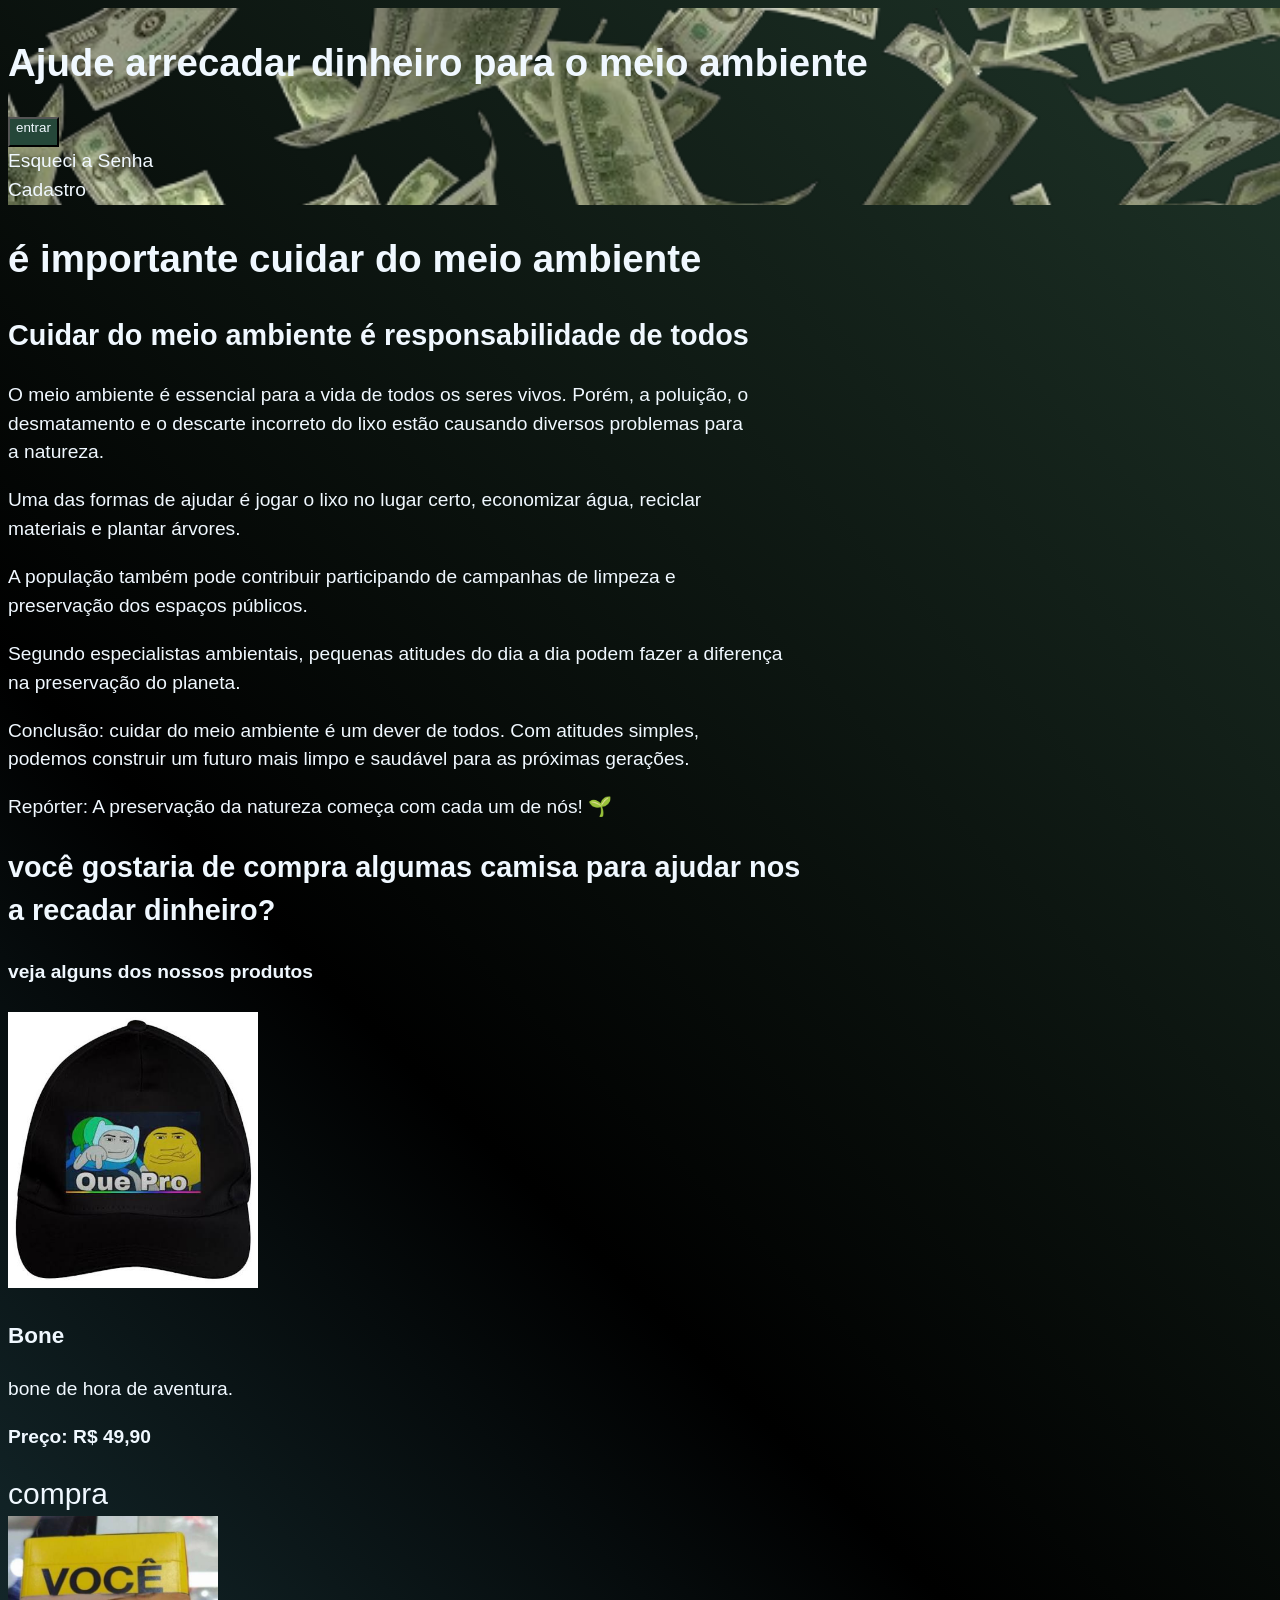
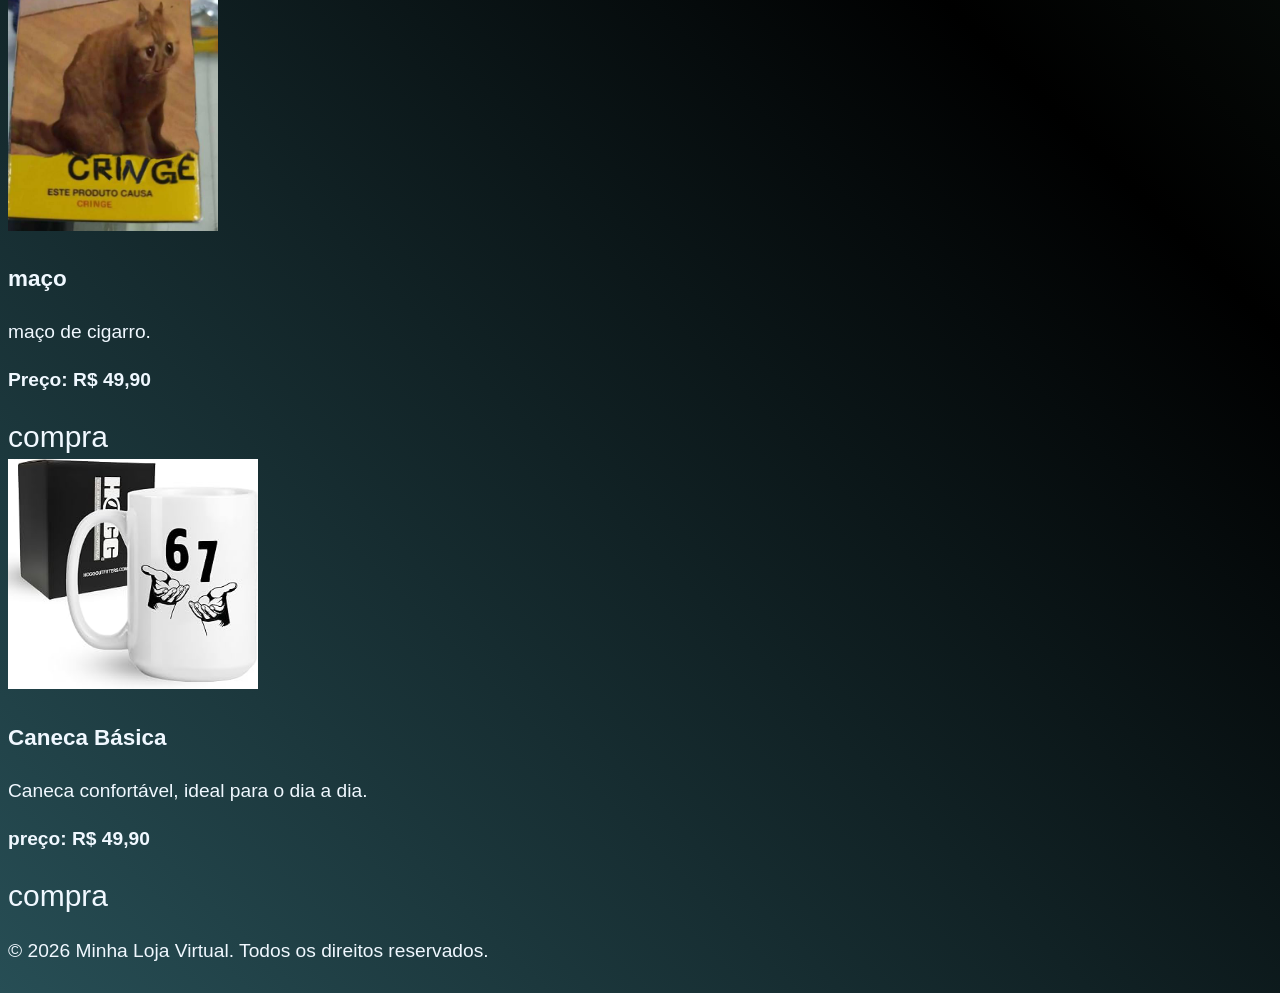
<file: index.html>
<!DOCTYPE html>
<html lang="en">
<head>
    <meta charset="UTF-8">
    <meta name="viewport" content="width=device-width, initial-scale=1.0">
    <title>recadação</title>
    <link rel="stylesheet" href="style.css">
</head>
<body>
    
    <header>
        <h1 class="fds">Ajude arrecadar dinheiro para o meio ambiente</h1>

        <nav>
   <button type="button" class="dp"><a href="./login/">entrar</a></button>
        </nav>
     <a href="./esqueci a senha/"  class="FD">Esqueci a Senha</a>
        <br>
      <a href="./cadastro/"  class="FD">Cadastro</a>
  
    </header>

<main>
<h1 class="letra" id="dois"> é importante cuidar do meio ambiente</h1>

    <h2 class="letra" id="dois">Cuidar do meio ambiente é responsabilidade de todos</h2>
   <div class="dd">
    <P class="letra">O meio ambiente é essencial para a vida de todos os seres vivos. Porém, a poluição, o<br>desmatamento e o descarte incorreto do lixo estão causando diversos problemas para<br>a natureza.</P>

<p class="letra">Uma das formas de ajudar é jogar o lixo no lugar certo, economizar água, reciclar<br>materiais e plantar árvores.</p>

<p class="letra">A população também pode contribuir participando de campanhas de limpeza e<br>preservação dos espaços públicos.</p>


<p class="letra">Segundo especialistas ambientais, pequenas atitudes do dia a dia podem fazer a diferença<br>na preservação do planeta.</p>

<p class="letra">Conclusão: cuidar do meio ambiente é um dever de todos. Com atitudes simples,<br>podemos construir um futuro mais limpo e saudável para as próximas gerações.</p>

<p  class="letra">Repórter: A preservação da natureza começa com cada um de nós! 🌱</p>
</div>
<main>
  

    <h2 class="letra">você gostaria de compra algumas camisa para ajudar nos<br>a recadar dinheiro?</h2>
    <h4 class="letra">veja alguns dos nossos produtos</h4>
     
  <section>
    <article>
        <img src="./img/images (3).jpg" alt="camisa calam que vai dar tudo errado" width="250">
         <h3 class="letra">Bone</h3>
            <p class="letra">bone de hora de aventura.</p>
            <p ><strong>Preço: R$ 49,90</strong></p>
              <a href="./login/"  class="compra">compra</a>
  </article>
    
    <article>
 <img src="./img/cringe.jpg" alt="camisa calama" width="210">
         <h3 class="letra">maço </h3>
            <p class="letra">maço de cigarro.</p>
            <p> <strong>Preço: R$ 49,90</strong></p>
                 <a href="./login/"  class="compra">compra</a>
                 
     </article>
  
         <article>
         <img src="./img/six seven.jpg" alt="camisa ultima roupa" width="250">
         <h3 class="letra">Caneca Básica</h3>
            <p class="letra">Caneca confortável, ideal para o dia a dia.</p>
            <p><strong>preço: R$ 49,90</strong></p>
           <a href="./login/" class="compra">compra</a>
         </article>
 
    </section>
 <footer>
       <p>&copy; 2026 Minha Loja Virtual. Todos os direitos reservados.</p>
    </footer>
   

 </main>

 
</body>

   
</html>
</file>
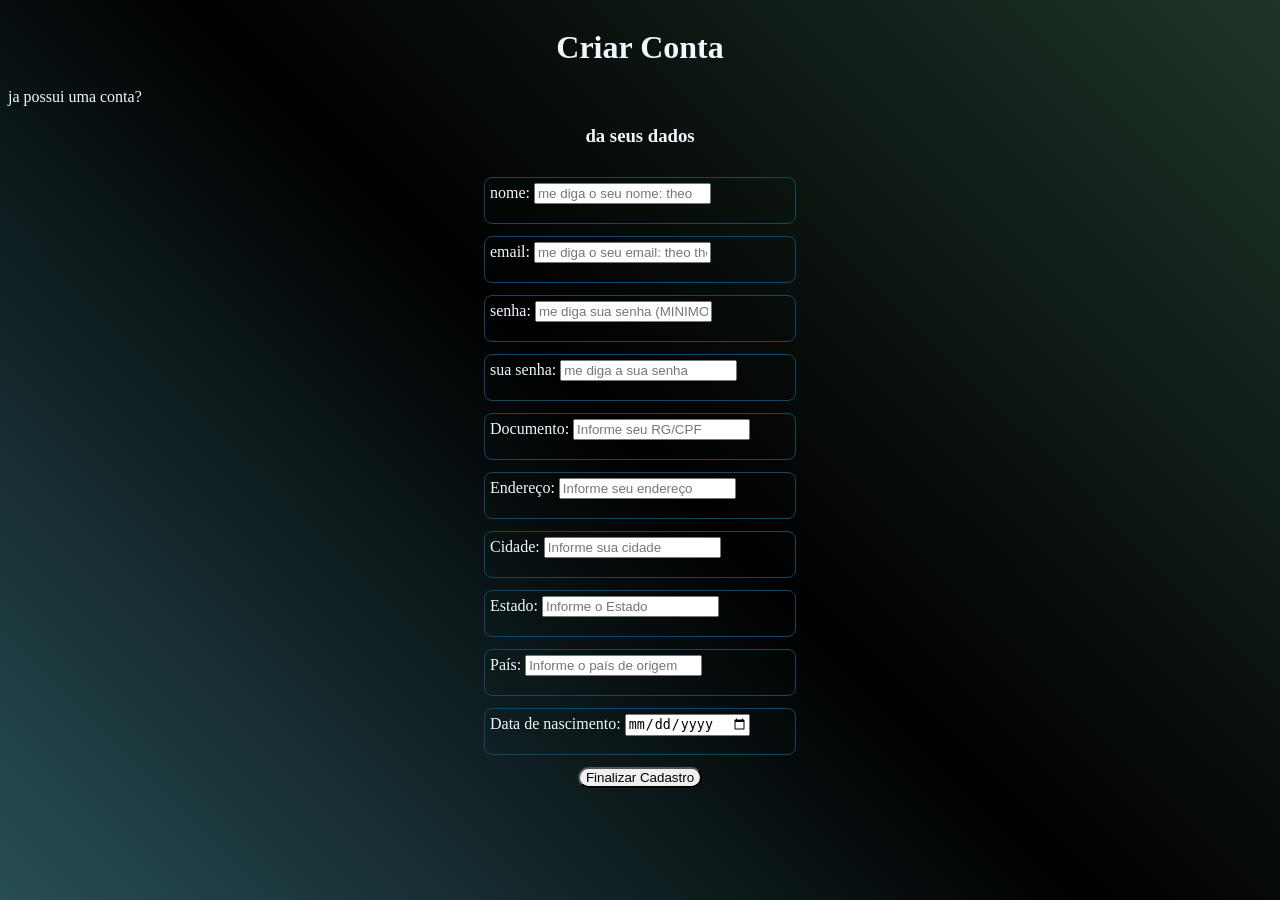
<file: cadastro/cadastro.html>
<!DOCTYPE html>
<html lang="en">
<head>
    <meta charset="UTF-8">
    <meta name="viewport" content="width=device-width, initial-scale=1.0">
    <title>Document</title>
    <link rel="stylesheet" href="style.css">
</head>
<body>
    <header>
        <h1 class="dois">Criar Conta</h1>
    </header>
    <nav>
        <a href="../login/login.html">ja possui uma conta?</a>
    </nav>
    <main class="dd">
        <form action="../login/login.html" class="cadastro">
            <h3>da seus dados</h3>

            <label for="nome" class="rr">
                nome:
                <input type="text" required placeholder="me diga o seu nome: theo" id="theo">

            </label>
            <label for="email" class="rr">
                email:
                <input type="email" required placeholder="me diga o seu email: theo theo" id="theo theo" maxlength="100">
            </label>
            <label for="password" class="rr"> senha:
                <input type="password" required placeholder="me diga sua senha (MINIMO 67)" id="six seven" maxlength="20">
            </label>

            <label for="password" class="rr">sua senha:
            <input type="password" required placeholder="me diga a sua senha"></label>
            <label for="CPF" class="rr">
                Documento:
                <input type="text" required placeholder="Informe seu RG/CPF" id="CPF" minlength="11" maxlength="11">
            </label>
            
            
            <label for="endereço" class="rr">
                Endereço:
                <input type="text" required placeholder="Informe seu endereço" id="endereço" minlength="50">
            </label>

            <label for="cidade" class="rr">
                Cidade:
                <input type="text" required placeholder="Informe sua cidade" id="cidade" maxlength="70">
            </label>
            
            
            <label for="estado" class="rr">
                Estado:
                <input type="text" required placeholder="Informe o Estado" id="estado" minlength="2">
            </label>
            
            
            <label for="país" class="rr">
                País:
                <input type="text" required placeholder="Informe o país de origem" id="país" minlength="10">
            </label>
            
            
            <label for="date" class="rr">
                Data de nascimento:
                <input type="date">
            </label>
            
            
            <button>Finalizar Cadastro</button>
        </form>
    </main>
</body>
</html>
</file>
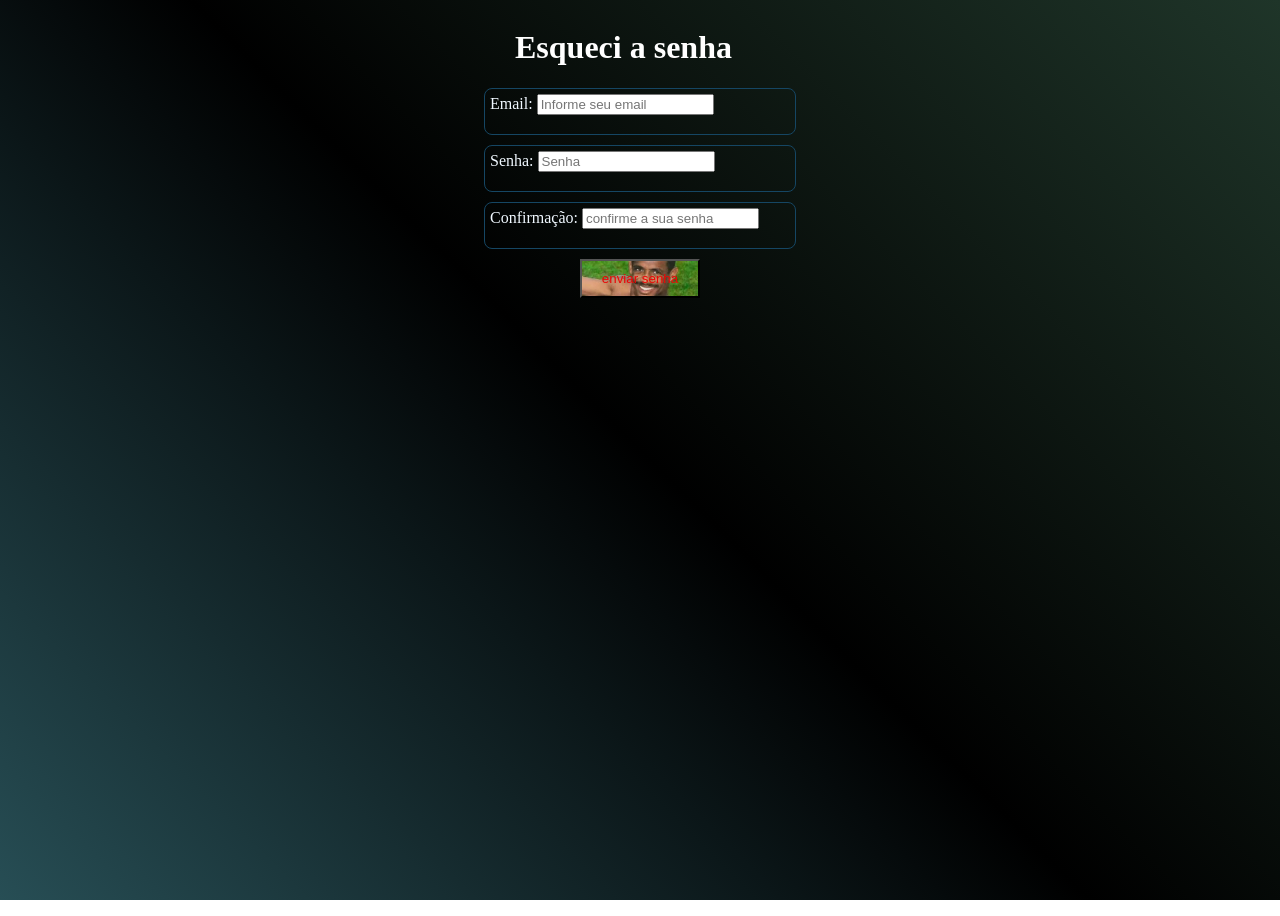
<file: esqueci a senha/esquecisenha.html>
<!DOCTYPE html>
<html lang="en">
<head>
    <meta charset="UTF-8">
    <meta name="viewport" content="width= , initial-scale=1.0">
    <title>Document</title>
    <link rel="stylesheet" href="style.css">
</head>
<body>
     <header>
        <h1 class="dois">Esqueci a senha</h1>
     </header>
     <main>
        <section>
        <form onsubmit="alert ('senha alterada')" action="../login.png">
                 <label for="email" class="ss">
             Email:
                <input type="email" required placeholder="Informe seu email" id="email" minlength="11" maxlength="11">
            </label>
            
            
            <label for="password" class="ss">
            Senha:
                <input type="password" required placeholder="Senha" id="password" minlength="50">
            </label>
            
            
            <label for="password"
            class="ss">
                Confirmação:
                <input type="password" required placeholder="confirme a sua senha " id="password" maxlength="70">
            </label>
            
            
            <button >enviar senha</button>
        </form>
        </section>
     </main>

</body>
</html>
</file>
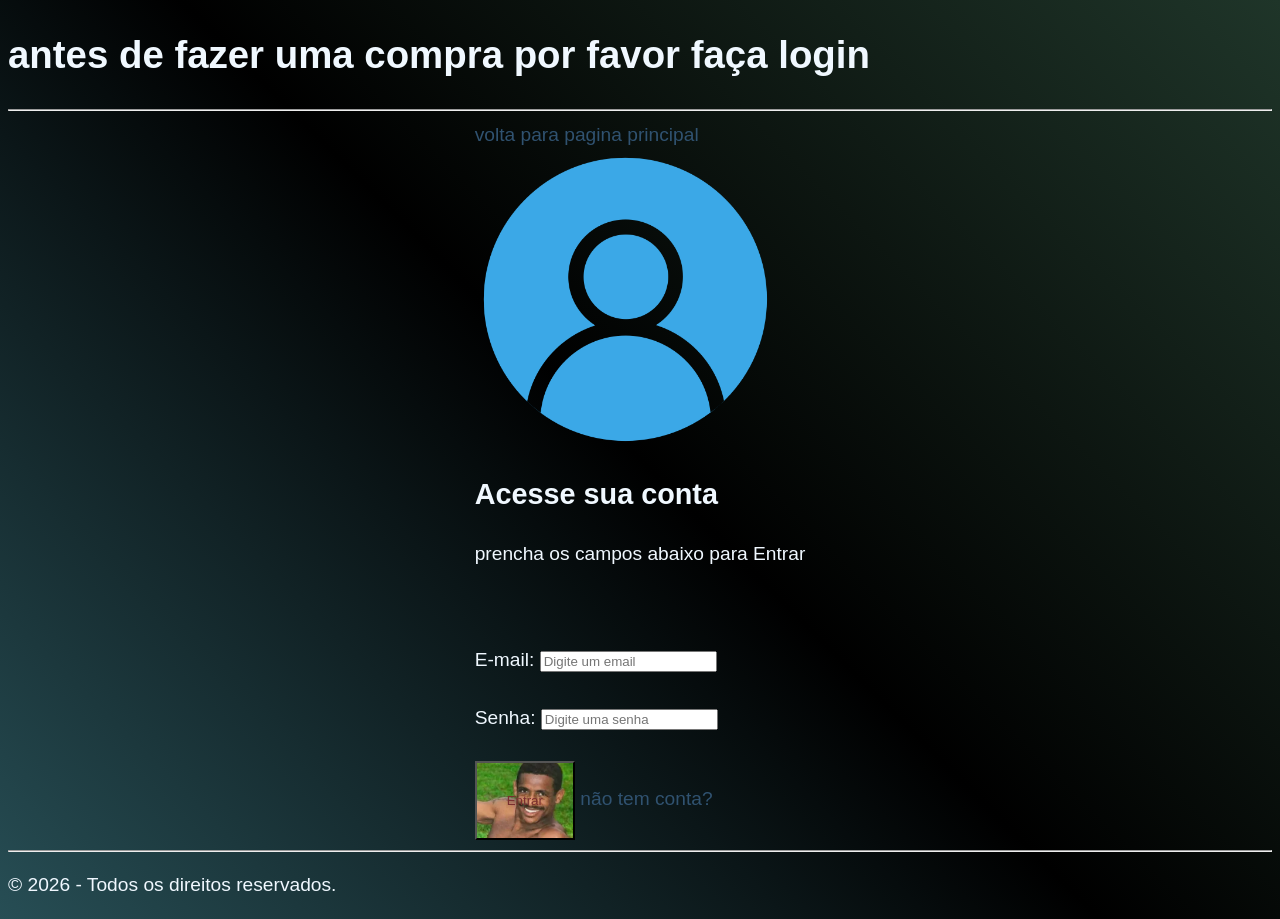
<file: login/login.html>
<!DOCTYPE html>
<html lang="en">

<head>
    <meta charset="UTF-8">
    <meta name="viewport" content="width=device-width, initial-scale=1.0">
    <title>Document</title>
    <link rel="stylesheet" href="style.css">
</head>

<body>
    <header>
        <h1  class="um" id="dois">antes de fazer uma compra por favor faça login</h1>
 <hr>
    </header>

    <main>
    
        <section>
            <form action="../index.html">
            <a href="../index.html" class="ff">volta para pagina principal</a>
            <img src="../login.png" alt="fds">
            
            <h2 class="um" >
                Acesse sua conta
            </h2>
            <p >
                prencha os campos abaixo para Entrar
            </p>
            <br>
            <br>
            
            <label for="email">E-mail:</label>
            <input type="email" id="email" placeholder="Digite um email" required maxlength="40">
            
            <br><br>
            
            <label for="senha">Senha:</label>
            <input type="password" id="senha" placeholder="Digite uma senha" required maxlength="20 ">
            
            <br><br>
            
            <button type="submit" class="gg">Entrar</button>
            <a href="../cadastro/" class="ff">não tem conta?</a>
        </form>

    </section>
</main>
<hr>
<footer>
    <p>&copy; 2026 - Todos os direitos reservados.</p>
</footer>

</body>

</html>
</file>
<file: style.css>
body{
  background: linear-gradient(45deg, #274e55,black ,#1f3529 );
    color:#f0f8ff;
    display: flex;
    flex-direction: column;
    font: 1.2em / 1.5 sans-serif;
     width: 100%;
}

 .dp {
  display: flex;
  justify-content: center;
  background-color: #254739;
  text-decoration: none;
  width: auto;
 }
 header{
  background-image: url(./img/dinheiro-removebg-preview.png );
  background-size: cover;
  width: auto;

 }
.link{
  color: #f0f8ff;
   text-decoration: none;
}
section{
 flex-wrap: wrap-reverse;
justify-content: center;
}
.compra{
  color: #f0f8ff;
font-size: 30px;
 text-decoration: none;
  
}
.FD{
 color: #f0f8ff;
 text-decoration: none;
}
button{
  height: 30px;
  width: 500px;
}
a{
  color: #f0f8ff;
  text-decoration: none;
}
</file>
<file: cadastro/style.css>
body{
    background: linear-gradient(45deg, #274e55, black, #1f3529);
    color: #f0f8ff;
       background-repeat: no-repeat;
    background-size: cover;
    background-attachment: fixed;
    
}

header {
    display: flex;
     justify-content: center;
     border-radius: 20px;
}
form {
    display: flex;
    flex-direction: column;
    align-items: center;
    gap: 12px;
      
}

button {
    align-items: center;
    border-radius: 12px;
}
a{
    color: #f0f8ff;
    text-decoration:none ;

}
.rr{  width: 300px;  /* Largura */
    height: 35px;  /* Altura */
    font-size: 16px;
    padding: 5px;
        border-radius: 8px;
    border: 1px solid #154663;

     
}
</file>
<file: esqueci a senha/style.css>
body{
    color:#f0f8ff;
    min-height: 100vh;
    background: linear-gradient(45deg, #274e55, black, #1f3529);
    background-repeat: no-repeat;
    background-size: cover;
    background-attachment: fixed;

  }
.dois{
   column-span: all;
    color: #ffffff;
    column-width: 250px;
}
header {
  display: flex;
  justify-content: center;
}

form {
  display: flex;
    flex-direction: column;
    align-items: center;
    gap: 10px;
}

button{
    color: #ec0606;
 padding: 30px;
background-image: url(../img/vampeta-tvpop-300x186.jpg.webp);
 background-size: cover;
    background-position: center;
    background-repeat: no-repeat;
     width: fit-content;
  display: inline-block;
  padding: 10px 20px;
}

.ss
{
      width: 300px;  /* Largura */
    height: 35px;  /* Altura */
    font-size: 16px;
    padding: 5px;
        border-radius: 8px;
    border: 1px solid #154663;

}
</file>
<file: login/style.css>
body {
  background: linear-gradient(45deg, #274e55,black ,#1f3529);
  color: #f0f8ff;
  font: 1.2em / 1.5 sans-serif;
}

main {
    display: flex;
    align-items: center;
    justify-content: center;
}
.um{
     column-span:all;

}
.dois{
  column-width: 250px;
}
.ff{
  color: #305270;
  text-decoration: none;
}
.gg{
  color: #7a2f2f;
 padding: 30px;
background-image: url(../img/vampeta-tvpop-300x186.jpg.webp);
 background-size: cover;
    background-position: center;
    background-repeat: no-repeat;
}
img{
  height:300px;
  display: flex;
  justify-content: left;
}
</file>
